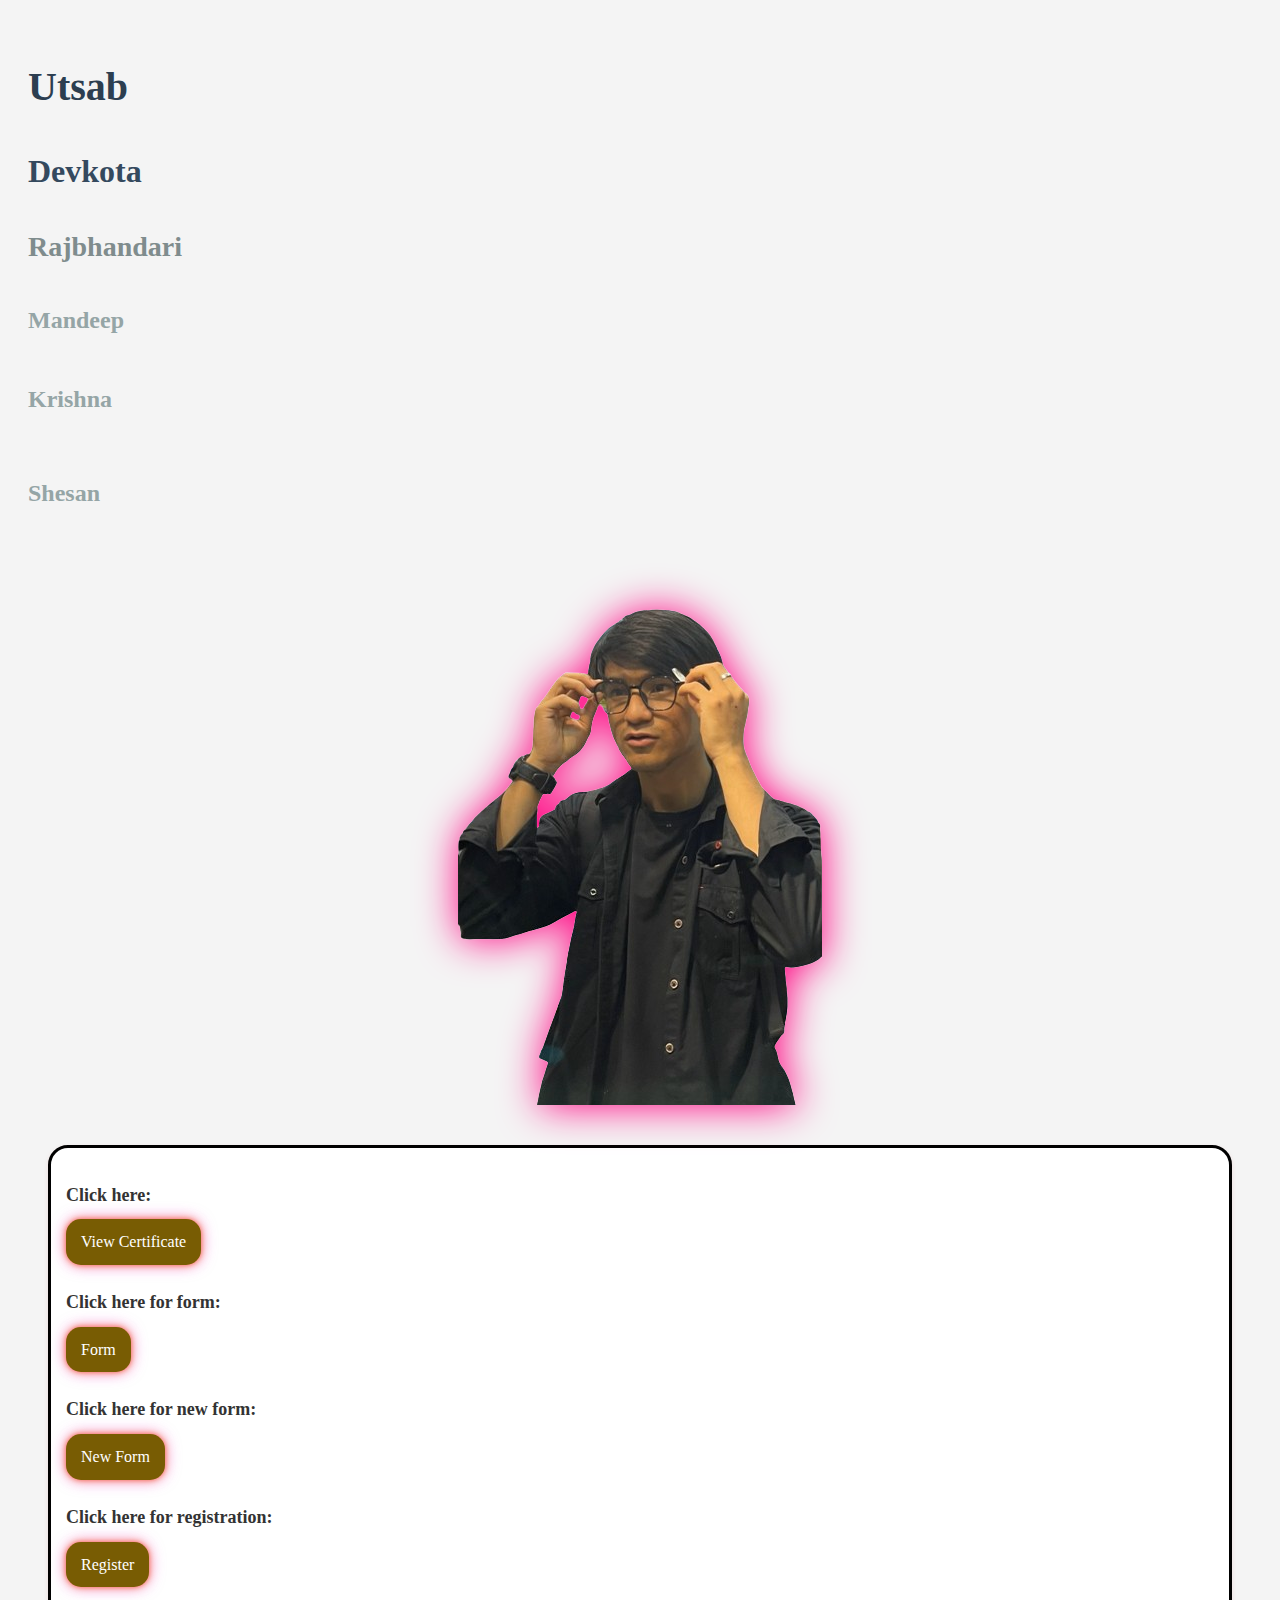
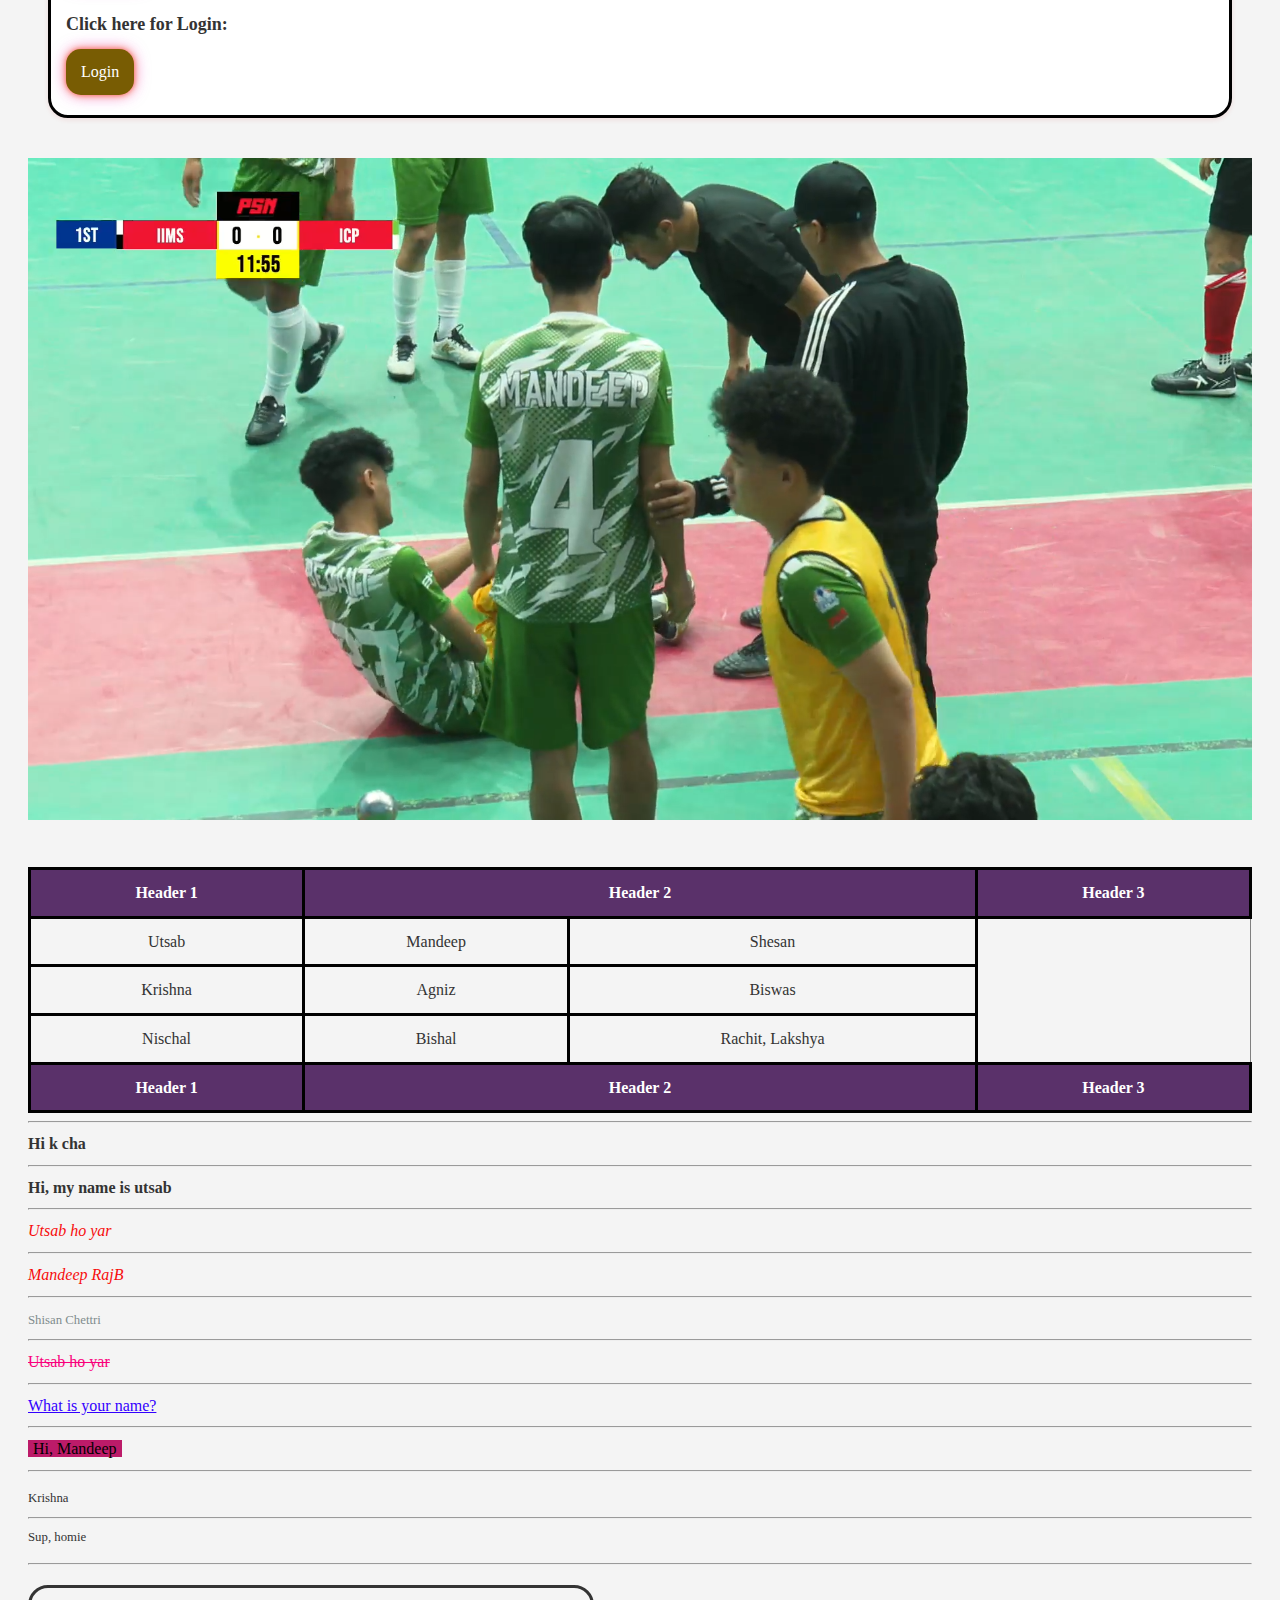
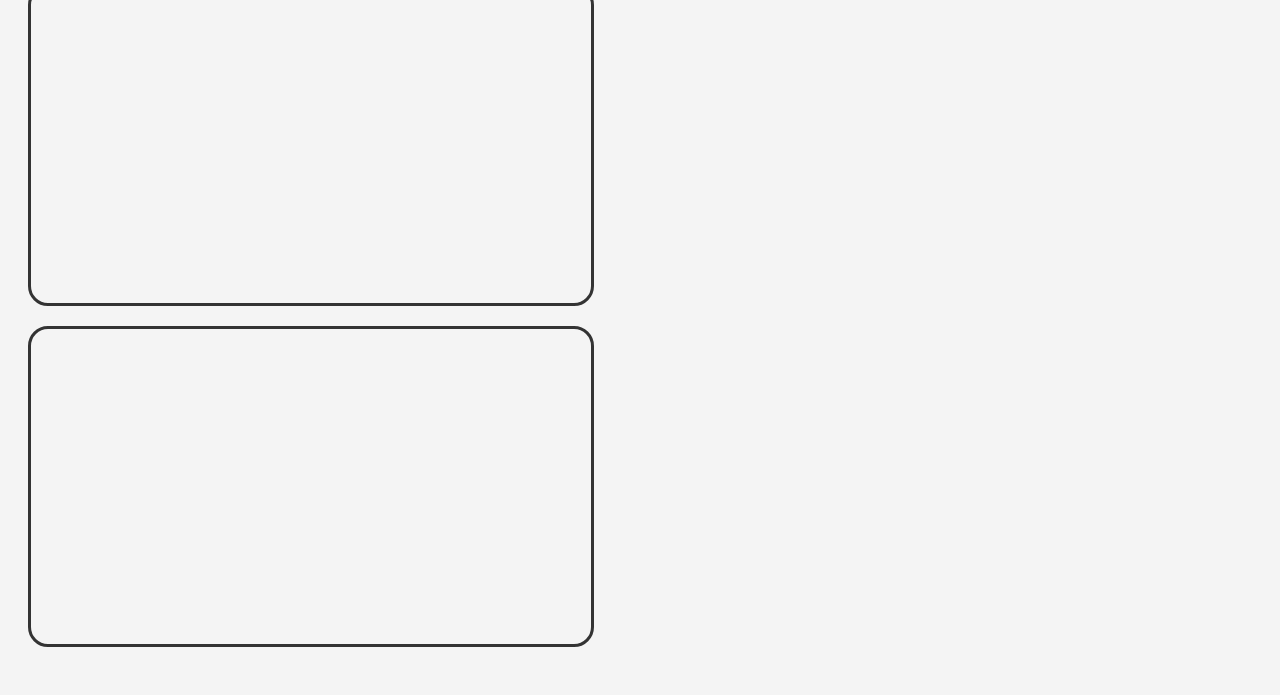
<file: index.html>
<!DOCTYPE html>
<html lang="en">
  <head>
    <meta charset="UTF-8" />
    <meta name="viewport" content="width=device-width, initial-scale=1.0" />
    <title>Document</title>
    <link rel="Icon" href="assests/logo.png" />
    <link rel="stylesheet" href="assests/styles/styles.css" />
  </head>
  <body>
    <h1>Utsab</h1>
    <h2>Devkota</h2>
    <h3>Rajbhandari</h3>
    <h4>Mandeep</h4>
    <h5>Krishna</h5>
    <h6>Shesan</h6>

    <div class="imgo">
      <img src="assests/random.png" alt="" />
    </div>

    <div class="link">
      <p><b>Click here:</b></p>
      <a class="button" href="certificate.html">View Certificate</a>

      <p><b>Click here for form:</b></p>
      <a class="button" href="form.html">Form</a>

      <p><b>Click here for new form:</b></p>
      <a class="button" href="nextfrm.html">New Form</a>

      <p><b>Click here for registration:</b></p>
      <a class="button" href="register.html">Register</a>

      <p><b>Click here for Login:</b></p>
      <a class="button" href="login.html">Login</a>
    </div>

    <img src="assests/ronaldo.png" alt="Eh Image" width="100%" />
    <table border="1" width="100%">
      <thead>
        <tr>
          <th rowspan="2">Header 1</th>
          <th colspan="2">Header 2</th>
          <th>Header 3</th>
        </tr>
      </thead>
      <tbody>
        <tr>
          <td>Utsab</td>
          <td>Mandeep</td>
          <td>Shesan</td>
        </tr>
        <tr>
          <td>Krishna</td>
          <td>Agniz</td>
          <td>Biswas</td>
        </tr>
        <tr>
          <td>Nischal</td>
          <td>Bishal</td>
          <td>Rachit, Lakshya</td>
        </tr>
      </tbody>
      <tfoot>
        <tr>
          <th scope="col">Header 1</th>
          <th scope="col" colspan="2">Header 2</th>
          <th scope="col">Header 3</th>
        </tr>
      </tfoot>
    </table>
    <hr />
    <b>Hi k cha</b>
    <hr />
    <strong>Hi, my name is utsab</strong>
    <hr />
    <i>Utsab ho yar</i>
    <hr />
    <em>Mandeep RajB</em>
    <hr />
    <small>Shisan Chettri</small>
    <hr />
    <del>Utsab ho yar</del>
    <hr />
    <ins>What is your name?</ins>
    <hr />
    <mark>Hi, Mandeep</mark>
    <hr />
    <sub>Krishna</sub>
    <hr />
    <sup>Sup, homie</sup>
    <hr />
    <iframe
      width="560"
      height="315"
      src="https://www.youtube.com/embed/f1hywOVymR4?si=o7wcYKLaIVnbkd5r"
      title="YouTube video player"
      frameborder="0"
      allow="accelerometer; autoplay; clipboard-write; encrypted-media; gyroscope; picture-in-picture; web-share"
      referrerpolicy="strict-origin-when-cross-origin"
      allowfullscreen
    ></iframe>
    <div class="frame">
      <iframe
        width="560"
        height="315"
        src="https://www.google.com/maps/embed?pb=!1m18!1m12!1m3!1d1770.0281090822034!2d84.03228460794386!3d28.195632596882287!2m3!1f0!2f0!3f0!3m2!1i1024!2i768!4f13.1!3m3!1m2!1s0x3995970009c603b5%3A0x7ced20877af97cb6!2sUtsab!5e0!3m2!1sen!2snp!4v1721718246454!5m2!1sen!2snp"
        allowfullscreen=""
        loading="lazy"
        referrerpolicy="no-referrer-when-downgrade"
      ></iframe>
    </div>
  </body>
</html>
</file>
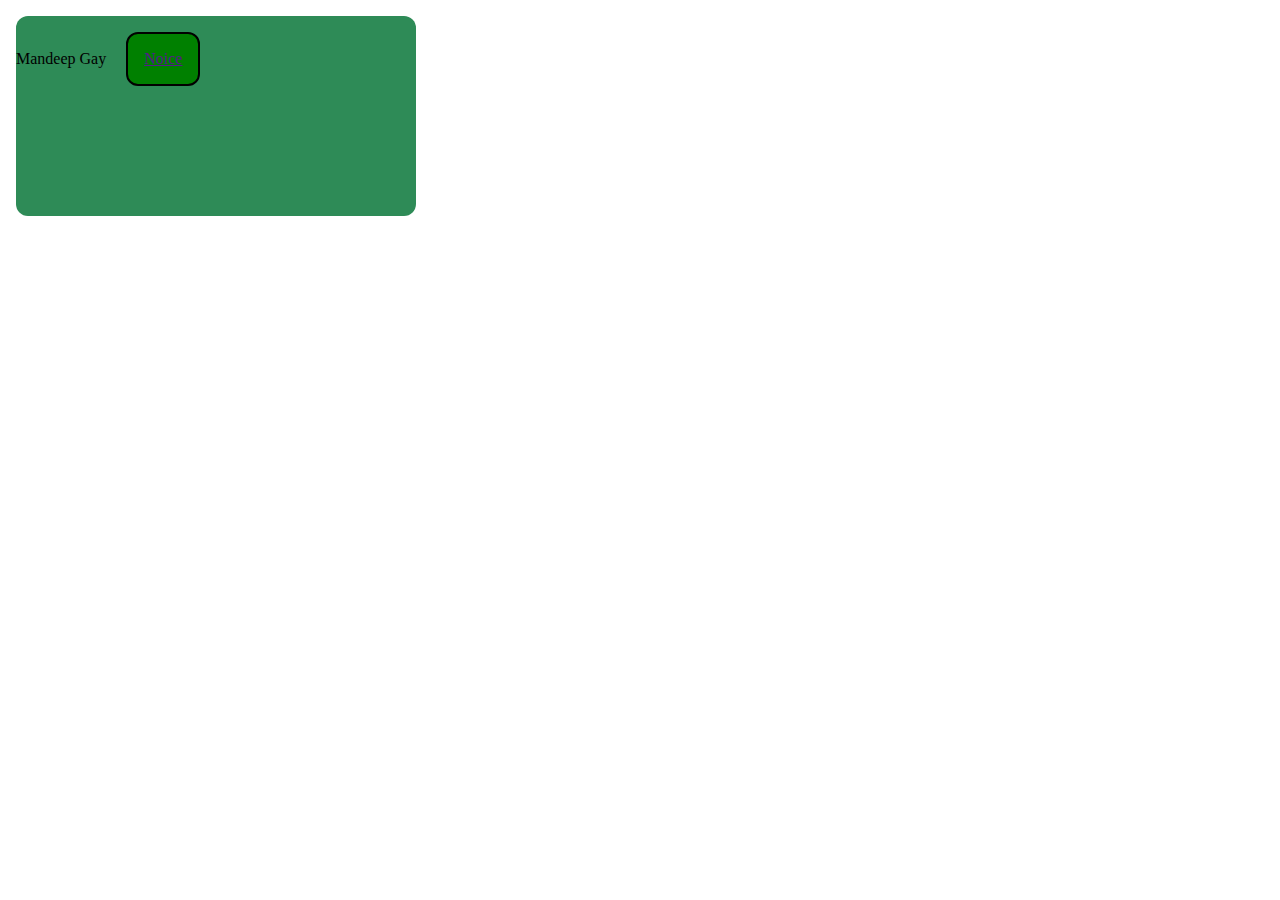
<file: anim.html>
<!DOCTYPE html>
<html lang="en">
<head>
    <meta charset="UTF-8">
    <meta name="viewport" content="width=device-width, initial-scale=1.0">
    <title>Document</title>
    <link rel="stylesheet" href="./assests/styles/anim.css">
</head>
<body>
    <div class="cube"> Mandeep Gay
        <a href="" class="btn">Noice</a>
    </div>
</body>
</html>
</file>
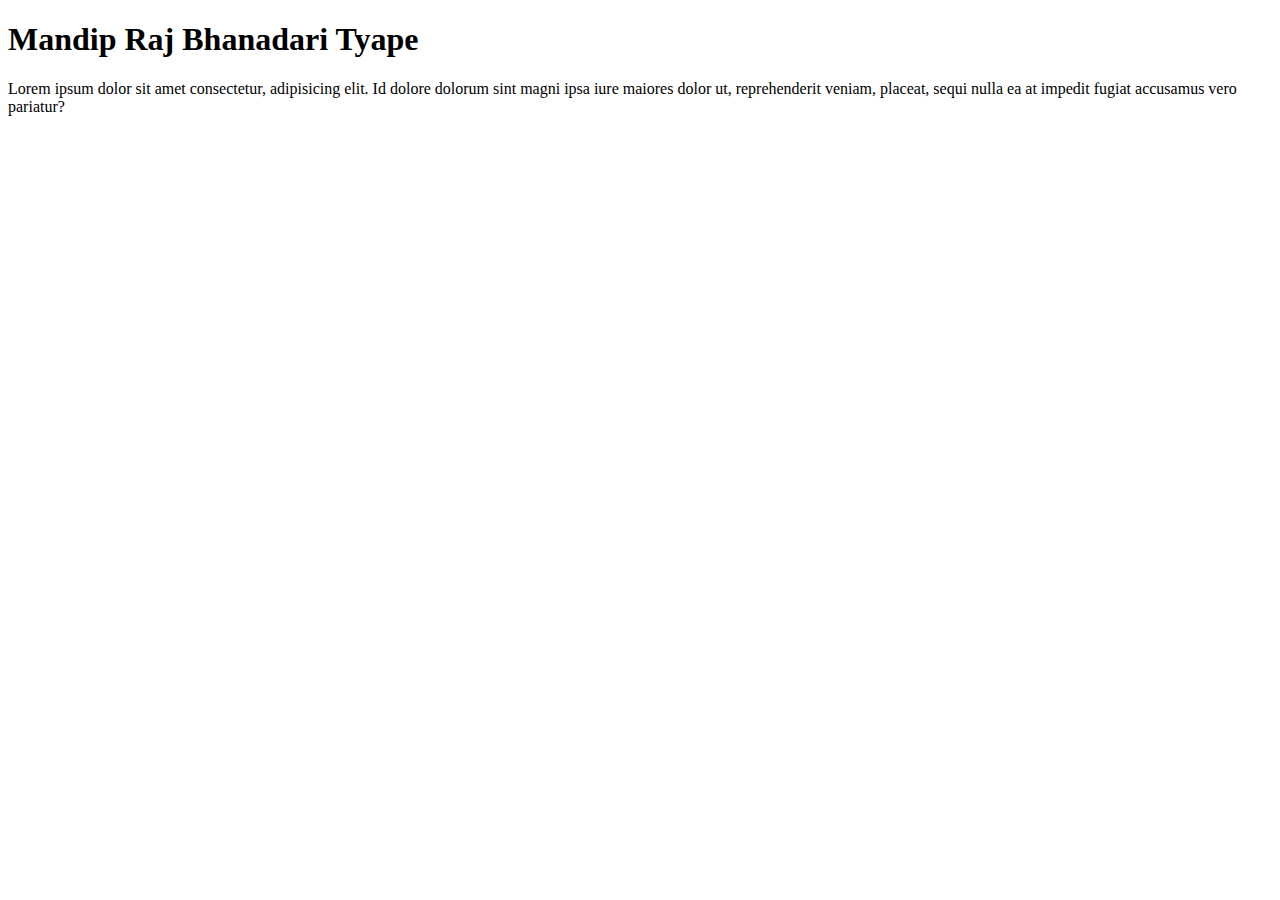
<file: blog.html>
<!DOCTYPE html>
<html lang="en">
  <head>
    <meta charset="UTF-8" />
    <meta name="viewport" content="width=device-width, initial-scale=1.0" />
    <title>Document</title>
  </head>
  <body>
    <h1>Mandip Raj Bhanadari Tyape</h1>
    <p>
      Lorem ipsum dolor sit amet consectetur, adipisicing elit. Id dolore
      dolorum sint magni ipsa iure maiores dolor ut, reprehenderit veniam,
      placeat, sequi nulla ea at impedit fugiat accusamus vero pariatur?
    </p>
  </body>
</html>
</file>
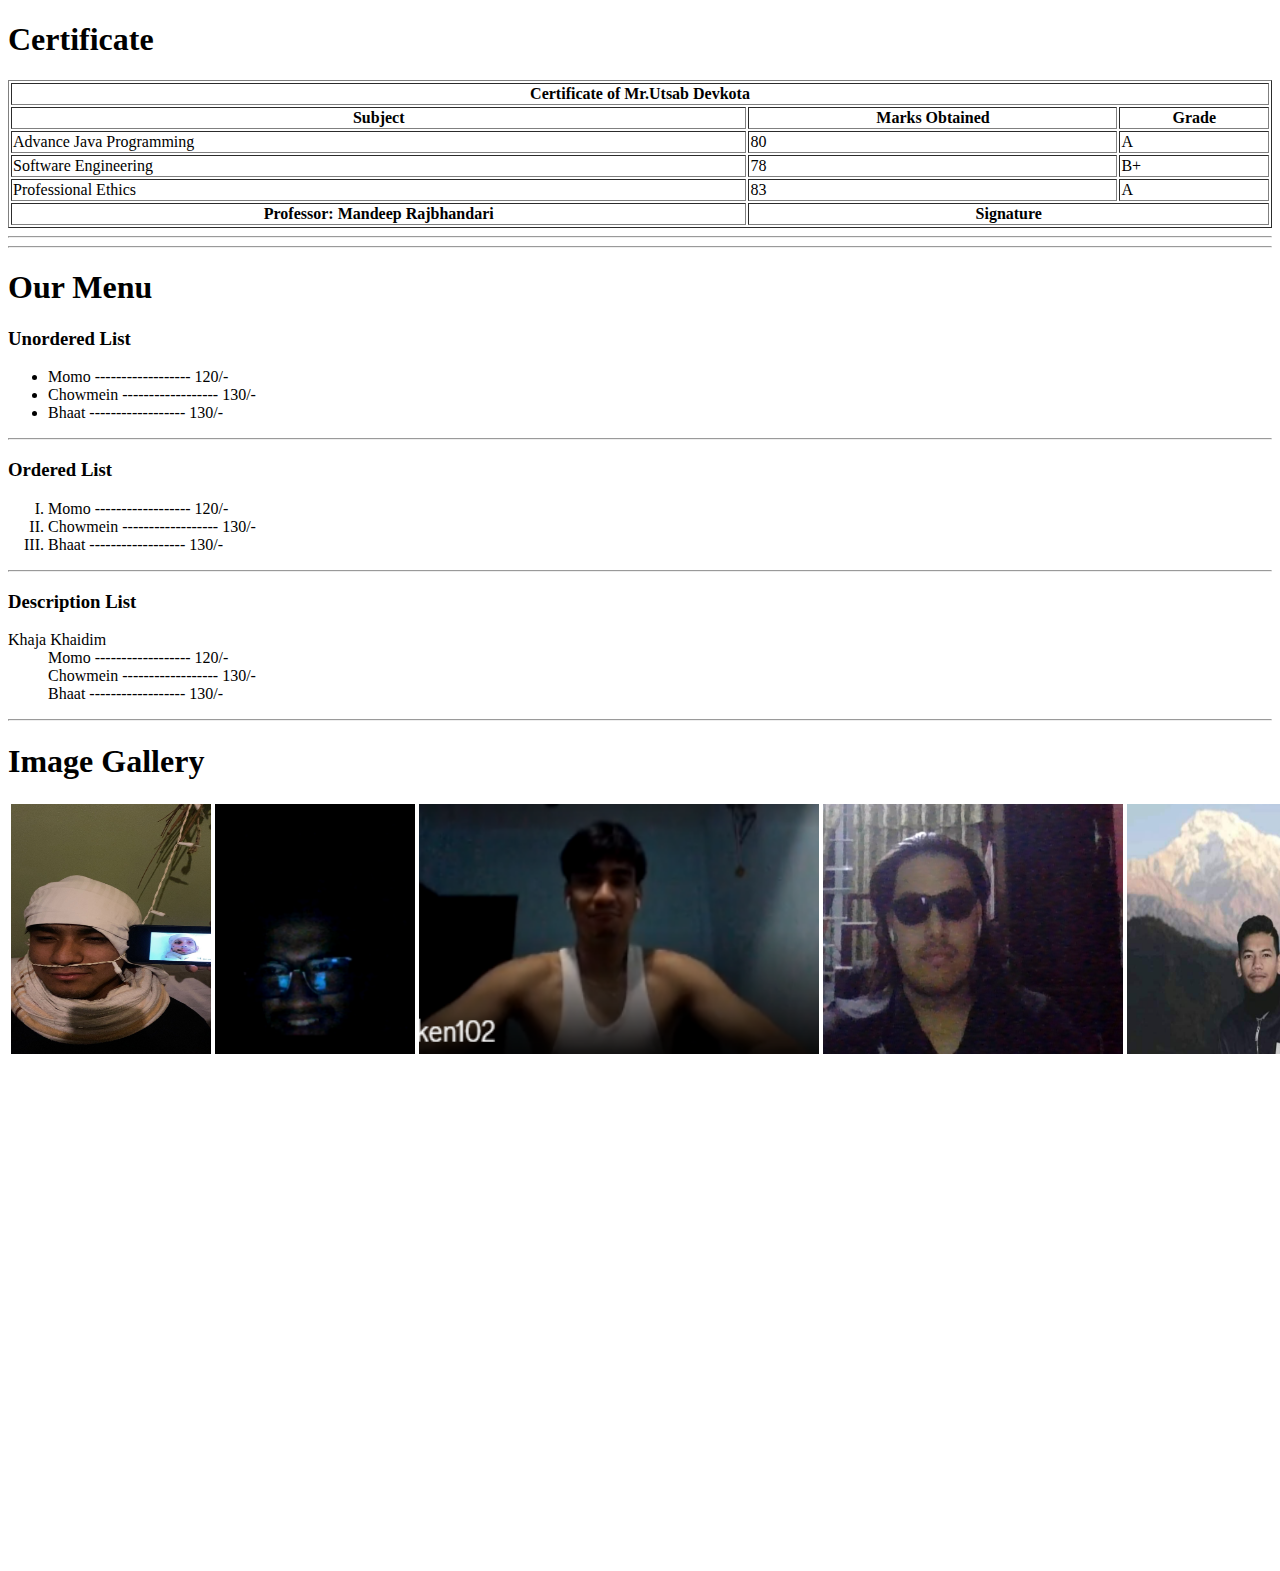
<file: certificate.html>
<!DOCTYPE html>
<html lang="en">
  <head>
    <meta charset="UTF-8" />
    <meta name="viewport" content="width=device-width, initial-scale=1.0" />
    <title>Certificate</title>
  </head>
  <body>
    <h1>Certificate</h1>
    <table border="1" width="100%">
      <thead>
        <tr>
          <th colspan="4">Certificate of Mr.Utsab Devkota</th>
          <!-- <th colspan="2">Header 2</th> -->
          <!-- <th>Header 3</th> -->
        </tr>
        <tr>
          <th>Subject</th>
          <th>Marks Obtained</th>
          <th>Grade</th>
        </tr>
      </thead>
      <tbody>
        <tr>
          <td>Advance Java Programming</td>
          <td>80</td>
          <td>A</td>
        </tr>
        <tr>
          <td>Software Engineering</td>
          <td>78</td>
          <td>B+</td>
        </tr>
        <tr>
          <td>Professional Ethics</td>
          <td>83</td>
          <td>A</td>
        </tr>
      </tbody>
      <tfoot>
        <tr>
          <th>Professor: Mandeep Rajbhandari</th>
          <th scope="col" colspan="2">Signature</th>
        </tr>
      </tfoot>
    </table>

    <hr />
    <hr />

    <h1>Our Menu</h1>
    <h3>Unordered List</h3>
    <ul contenteditable="true">
      <li>Momo ------------------ 120/-</li>
      <li>Chowmein ------------------ 130/-</li>
      <li>Bhaat ------------------ 130/-</li>
    </ul>

    <hr />

    <h3>Ordered List</h3>
    <ol type="I">
      <li>Momo ------------------ 120/-</li>
      <li>Chowmein ------------------ 130/-</li>
      <li>Bhaat ------------------ 130/-</li>
    </ol>

    <hr />

    <h3>Description List</h3>
    <dl>
      <dt>Khaja Khaidim</dt>
      <dd>Momo ------------------ 120/-</dd>
      <dd>Chowmein ------------------ 130/-</dd>
      <dd>Bhaat ------------------ 130/-</dd>
    </dl>

    <hr />

    <h1>Image Gallery</h1>
    <table>
      <tr>
        <td>
          <img
            src="assests/raju.JPG"
            alt="Image 1"
            width="200px"
            ,
            height="250px"
          />
        </td>
        <td>
          <img
            src="assests/bhoot.png"
            alt="Image 2"
            width="200px"
            ,
            height="250px"
          />
        </td>
        <td>
          <img
            src="assests/builder.png"
            alt="Image 3"
            width="400px"
            ,
            height="250px"
          />
        </td>

        <td>
          <img
            src="assests/john.png"
            alt="Image 4"
            width="300px"
            ,
            height="250px"
          />
        </td>
        <td>
          <img
            src="assests/sojho.png"
            alt="Image 5"
            width="250px"
            ,
            height="250px"
          />
        </td>
      </tr>
    </table>
    <iframe
      src="https://www.facebook.com/plugins/post.php?href=https%3A%2F%2Fwww.facebook.com%2Fphoto.php%3Ffbid%3D1784841731905470%26set%3Da.883817672007885%26type%3D3&show_text=true&width=500"
      width="500"
      height="498"
      style="border: none; overflow: hidden"
      scrolling="no"
      frameborder="0"
      allowfullscreen="true"
      allow="autoplay; clipboard-write; encrypted-media; picture-in-picture; web-share"
    ></iframe>
  </body>
</html>
</file>
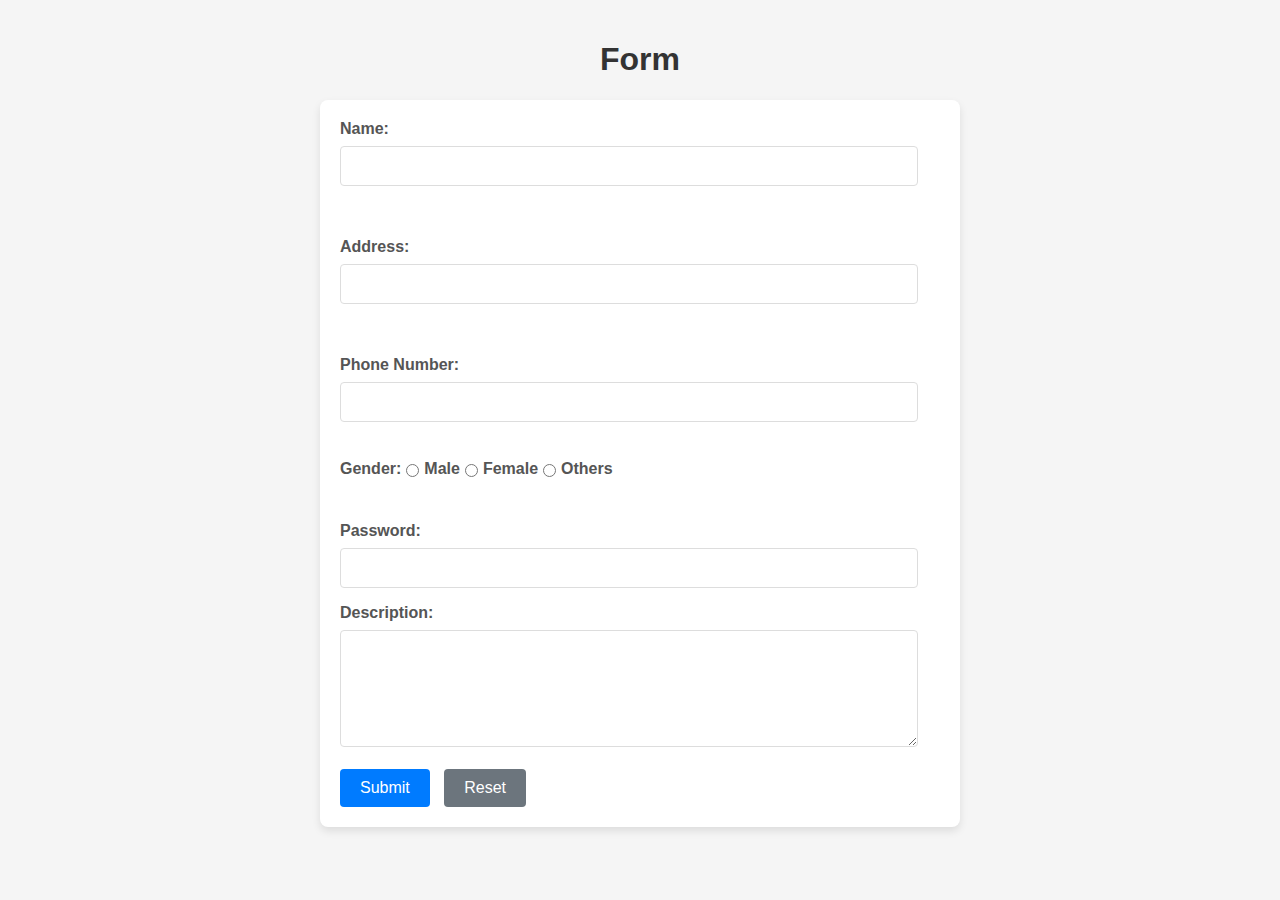
<file: form.html>
<!DOCTYPE html>
<html lang="en">
  <head>
    <meta charset="UTF-8" />
    <meta name="viewport" content="width=device-width, initial-scale=1.0" />
    <title>Form</title>
    <link rel="stylesheet" href="./assests/styles/Form.css" />
    <link
      rel="stylesheet"
      href="https://cdnjs.cloudflare.com/ajax/libs/font-awesome/6.6.0/css/all.min.css"
      integrity="sha512-Kc323vGBEqzTmouAECnVceyQqyqdsSiqLQISBL29aUW4U/M7pSPA/gEUZQqv1cwx4OnYxTxve5UMg5GT6L4JJg=="
      crossorigin="anonymous"
      referrerpolicy="no-referrer"
    />
  </head>
  <body>
    <h1>Form</h1>
    <form action="" name="myForm" onsubmit="return formValidation()">
      <div class="lab">
        <label for="name">Name:</label>
        <input type="text" name="name" id="" />
        <p id="nmessage"></p>

        <br /><br />
        <label for="address">Address:</label>
        <input type="text" name="address" id="" />
        <p id="amessage"></p>

        <br /><br />
        <label for="phone number">Phone Number:</label>
        <input type="tel" name="phone" id="" />
        <p id="pmessage"></p>
      </div>

      <br />
      <div class="gendre">
        <label>Gender:</label>
        <label for="Male"> <input type="radio" name="Gender" />Male</label>

        <label for="Female"> <input type="radio" name="Gender" />Female </label>

        <label for="Others"> <input type="radio" name="Gender" />Others </label>
      </div>
      <br />
      <br />


      <label for="password">Password:</label>
      <input type="password" name="password" id="password" />
      <i class="fa-regular fa-eye" id="show" onclick="seePassword()"></i>
      <p id="psmessage"></p>
    </div>


      <label>Description:</label>
      <textarea name="Description" id="" rows="5" cols="30"> </textarea>

      <br />
      <br />

      <input type="submit" value="Submit" />
      <input type="reset" />
    </form>

    <script src="./assests/styles/js/form.js"></script>
  </body>
</html>
</file>
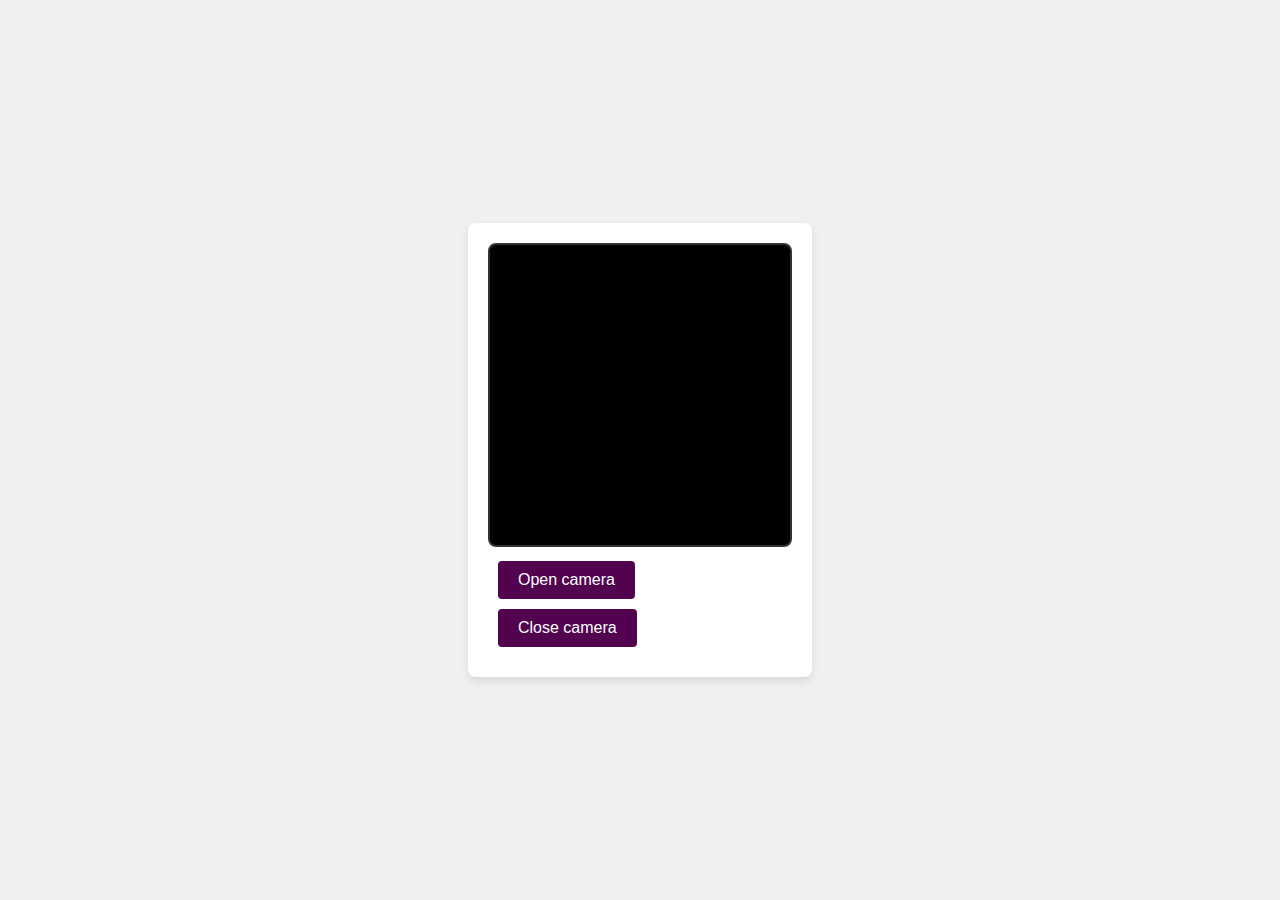
<file: hero.html>
<!DOCTYPE html>
<html lang="en">
  <head>
    <meta charset="UTF-8" />
    <meta name="viewport" content="width=device-width, initial-scale=1.0" />
    <title>Document</title>
    <style>
      body {
        display: flex;
        justify-content: center;
        align-items: center;
        height: 100vh;
        margin: 0;
        background-color: #f0f0f0;
        font-family: Arial, sans-serif;
      }

      .box {
        text-align: center;
        background-color: #fff;
        padding: 20px;
        border-radius: 8px;
        box-shadow: 0 4px 8px rgba(0, 0, 0, 0.1);
      }

      video {
        width: 300px;
        height: 300px;
        border: 2px solid #333;
        border-radius: 8px;
        background-color: #000;
      }

      button {
        background-color: #52024f;
        border: none;
        color: white;
        padding: 10px 20px;
        text-align: center;
        text-decoration: none;
        display: flex;        
        font-size: 16px;
        margin: 10px;
        cursor: pointer;
        border-radius: 4px;
        transition: background-color 0.3s ease;
      }

      button:hover {
        background-color: #b30068;
      }

    </style>
  </head>

  <body>
    <div class="box">
      <video src="" id="video" autoplay></video>
      <button onclick="opencamera()">Open camera</button>
      <button id="close" onclick="closecamera()">Close camera</button>
    </div>

    <script>
      let stream;

      async function opencamera() {
        stream = await navigator.mediaDevices.getUserMedia({ video: true });
        document.getElementById("video").srcObject = stream;
      }

      function closecamera() {
        if (stream) {
          const tracks = stream.getTracks();
          tracks.forEach((track) => track.stop());
          document.getElementById("video").srcObject = null;
        }
      }
    </script>
  </body>
</html>
</file>
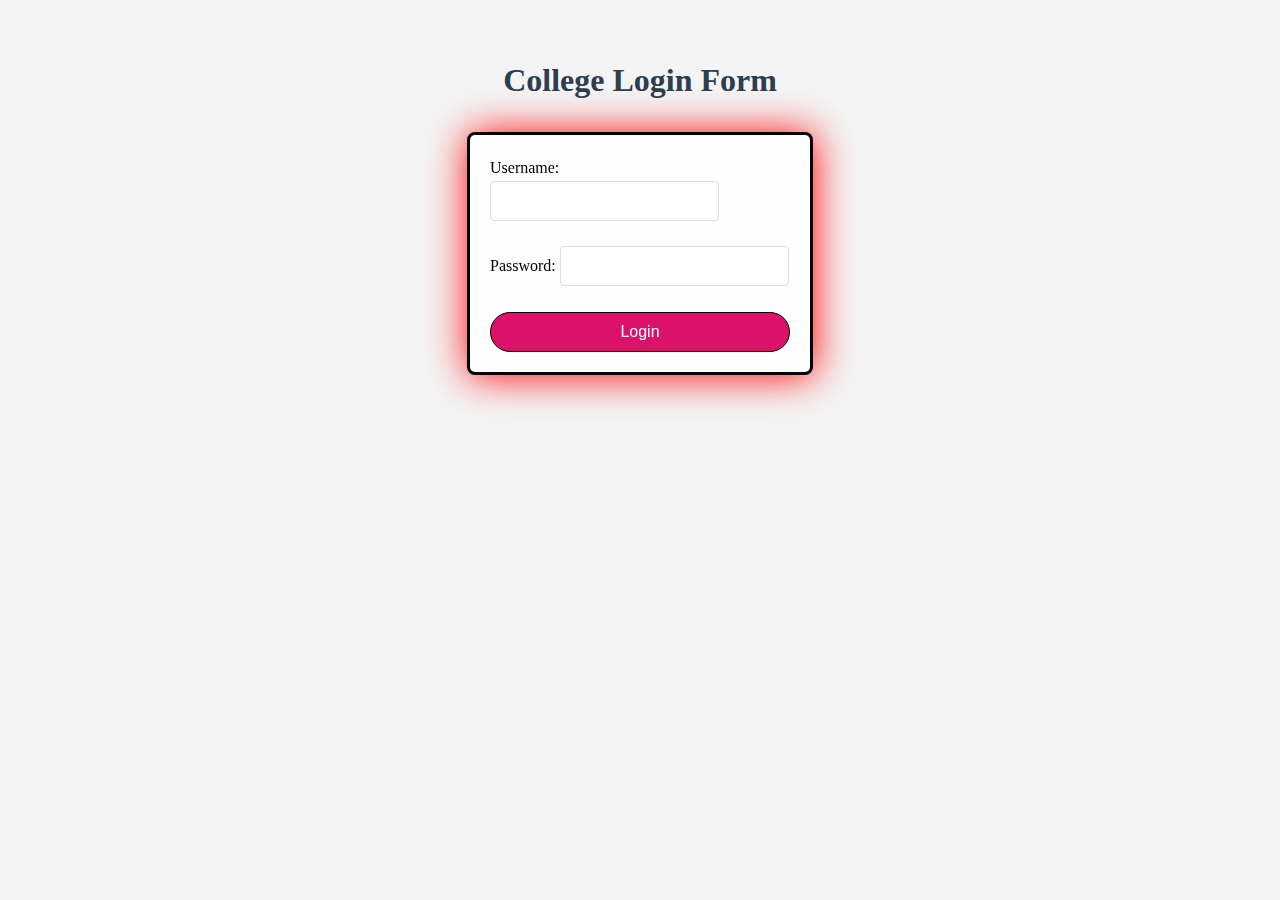
<file: login.html>
<!DOCTYPE html>
<html lang="en">
  <head>
    <meta charset="UTF-8" />
    <meta name="viewport" content="width=device-width, initial-scale=1.0" />
    <link rel="stylesheet" href="./assests/styles/login.css" />
    <title>Admission Form</title>
  </head>
  <body>
    <h2>College Login Form</h2>
      <form action="" method="">
        <label for="Username">Username:</label>
        <input type="text" id="Username" name="Username" required />
        <br /><br />

        <label for="password">Password:</label>
        <input type="text" id="Password" name="Password" required />
        <br /><br />

        <input type="submit" value="Login" />
      </form>

  </body>
</html>
</file>
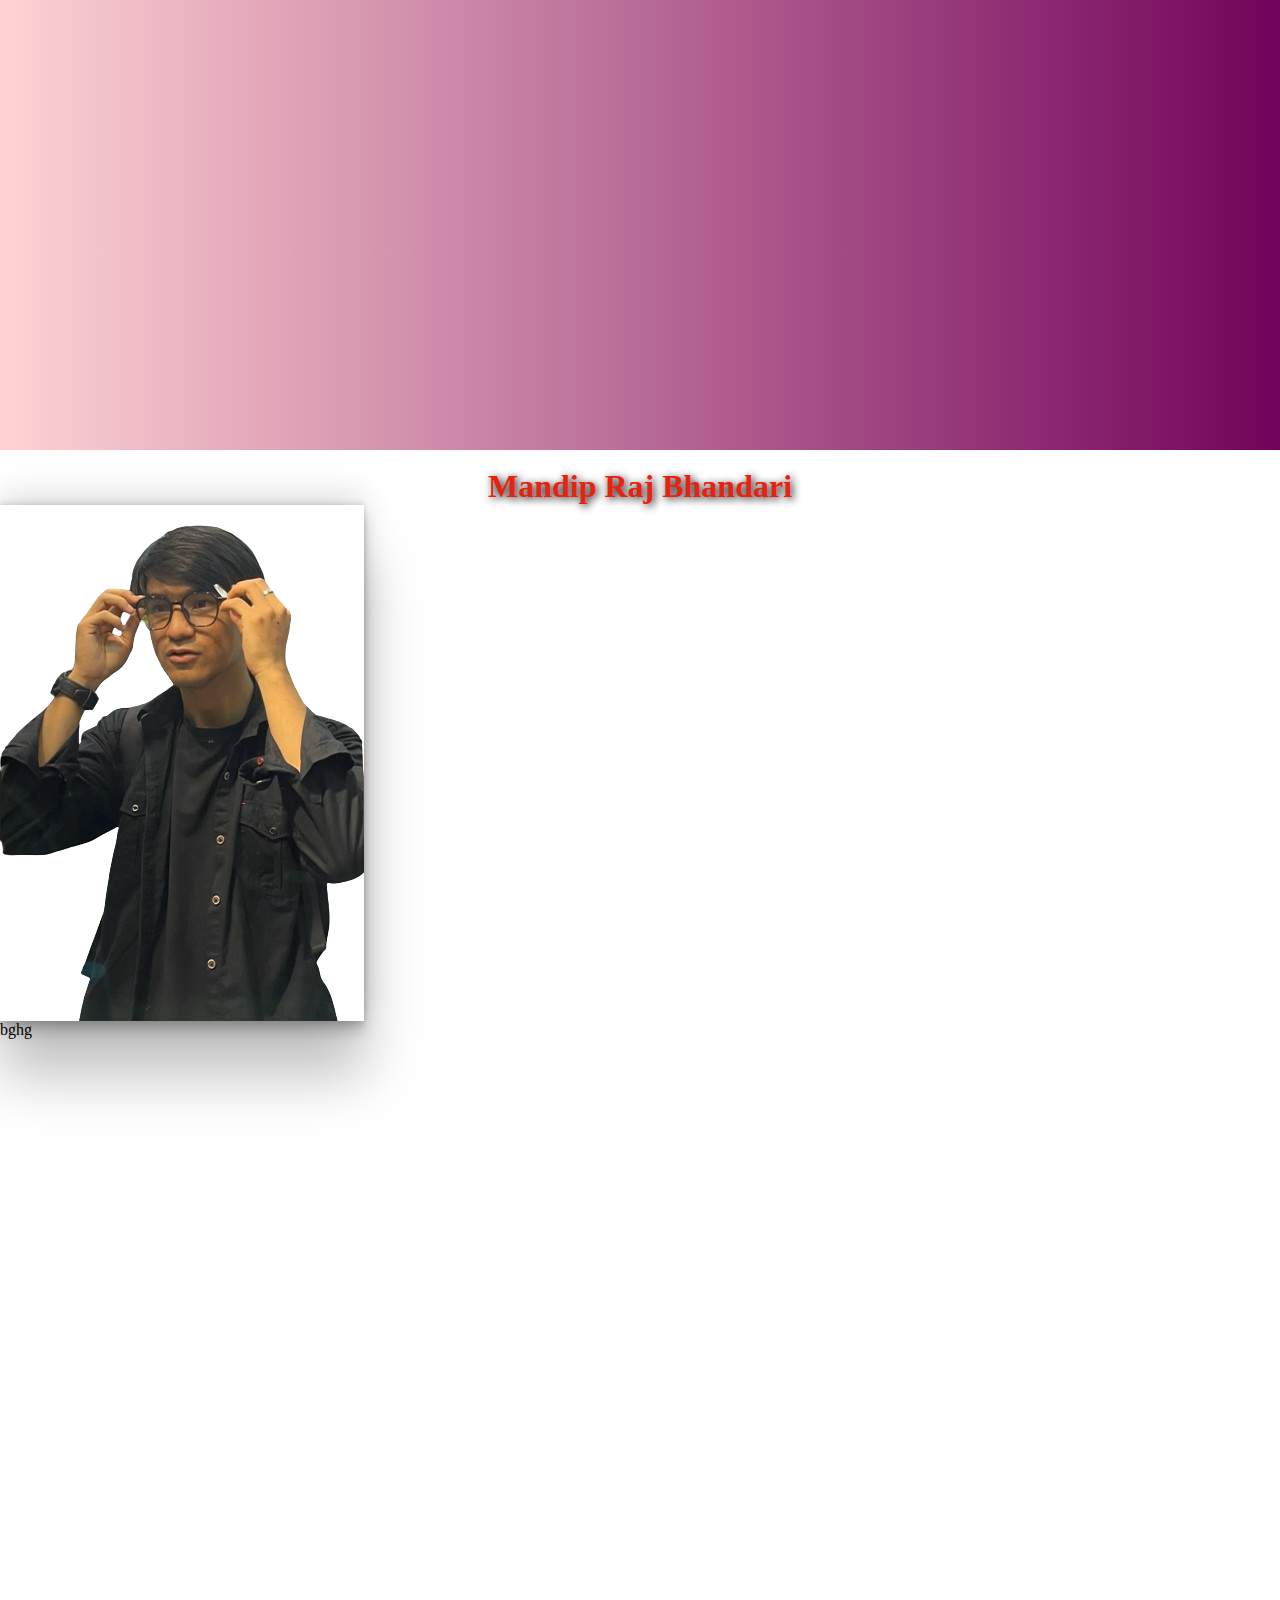
<file: newclass.html>
<!DOCTYPE html>
<html lang="en">
  <head>
    <meta charset="UTF-8" />
    <meta name="viewport" content="width=device-width, initial-scale=1.0" />
    <title>Document</title>
    <link rel="stylesheet" href="assests/styles/raju.css" />
  </head>
  <body>
    <div class="linear grad"></div>
    <br>

    <h1>Mandip Raj Bhandari</h1>
    <div class="imo">
      <img src="../assests/random.png" alt="" />
    </div>

    <div class="radial grad">bghg</div>
    <div class="conic grad"></div>
  </body>
</html>
</file>
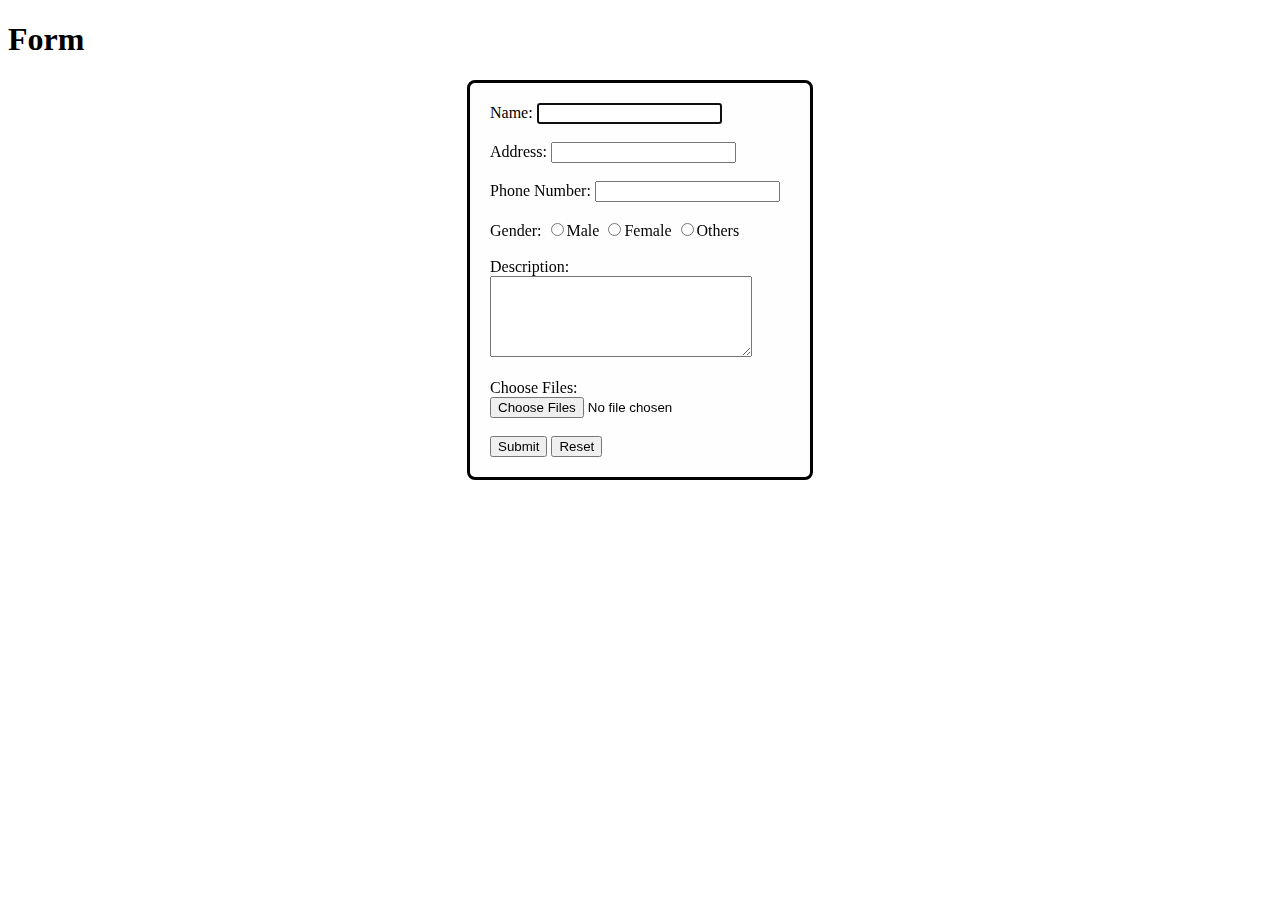
<file: newForm.html>
<!DOCTYPE html>
<html lang="en">
  <head>
    <meta charset="UTF-8" />
    <meta name="viewport" content="width=device-width, initial-scale=1.0" />
    <title>Form</title>
    <link rel="stylesheet" href="./assests/styles/newForm.css">
  </head>
  <body>
    <h1>Form</h1>
      <form action="">
        <div class="lab">
          <label for="name">Name:</label>
          <input type="text" name="" id="" autofocus /><br /><br />
          <label for="address">Address:</label>
          <input type="text" name="" id="" /><br /><br />
          <label for="phone number">Phone Number:</label>
          <input type="tel" name="" id="" />
        </div>

        <br />
        <label>Gender:</label>
        <label for="Male"> <input type="radio" name="Gender" />Male</label>

        <label for="Female"> <input type="radio" name="Gender" />Female </label>

        <label for="Others"> <input type="radio" name="Gender" />Others </label>

        <br />
        <br />
        <label>Description:</label>
        <textarea name="Description" id="" rows="5" cols="30"> </textarea>

        <br />
        <br />
        <label>Choose Files:</label>
        <input type="file" multiple />

        <br />
        <br />

        <input type="submit" value="Submit" />
        <input type="reset" />
      </form>
  </body>
</html>
</file>
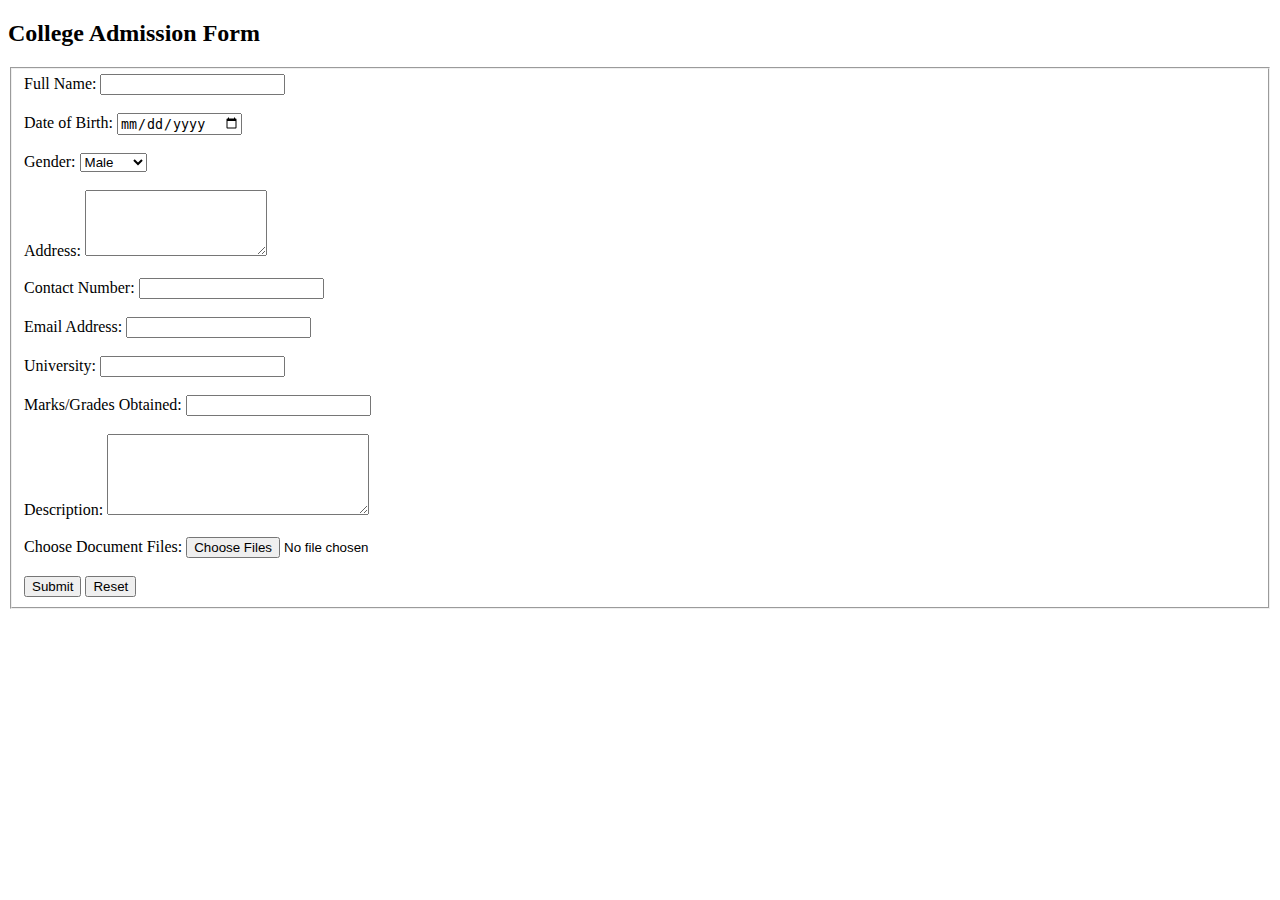
<file: nextfrm.html>
<!DOCTYPE html>
<html lang="en">
  <head>
    <meta charset="UTF-8" />
    <meta name="viewport" content="width=device-width, initial-scale=1.0" />
    <title>Admission Form</title>
  </head>
  <body>
    <h2>College Admission Form</h2>
    <fieldset>
      <form action="" method="">
        <label for="full_name">Full Name:</label>
        <input type="text" id="full_name" name="full_name" required />
        <br /><br />

        <label for="dob">Date of Birth:</label>
        <input type="date" id="dob" name="dob" required />
        <br /><br />

        <label for="gender">Gender:</label>
        <select id="gender" name="gender" required>
          <option value="male">Male</option>
          <option value="female">Female</option>
          <option value="other">Other</option>
        </select>
        <br /><br />

        <label for="address">Address:</label>
        <textarea id="address" name="address" rows="4" required></textarea>
        <br /><br />

        <label for="contact_number">Contact Number:</label>
        <input type="tel" id="contact_number" name="contact_number" required />
        <br /><br />

        <label for="email">Email Address:</label>
        <input type="email" id="email" name="email" required />
        <br /><br />

        <label for="University">University:</label>
        <input type="text" id="University" name="University" required />
        <br /><br />

        <label for="marks">Marks/Grades Obtained:</label>
        <input type="text" id="marks" name="marks" required />
        <br /><br />

        <label for="description">Description:</label>
        <textarea
          name="description"
          id="description"
          rows="5"
          cols="30"
        ></textarea>
        <br /><br />

        <label for="documents">Choose Document Files:</label>
        <input type="file" id="documents" name="documents" multiple />
        <br /><br />

        <input type="submit" value="Submit" />
        <input type="reset" />
      </form>
    </fieldset>
  </body>
</html>
</file>
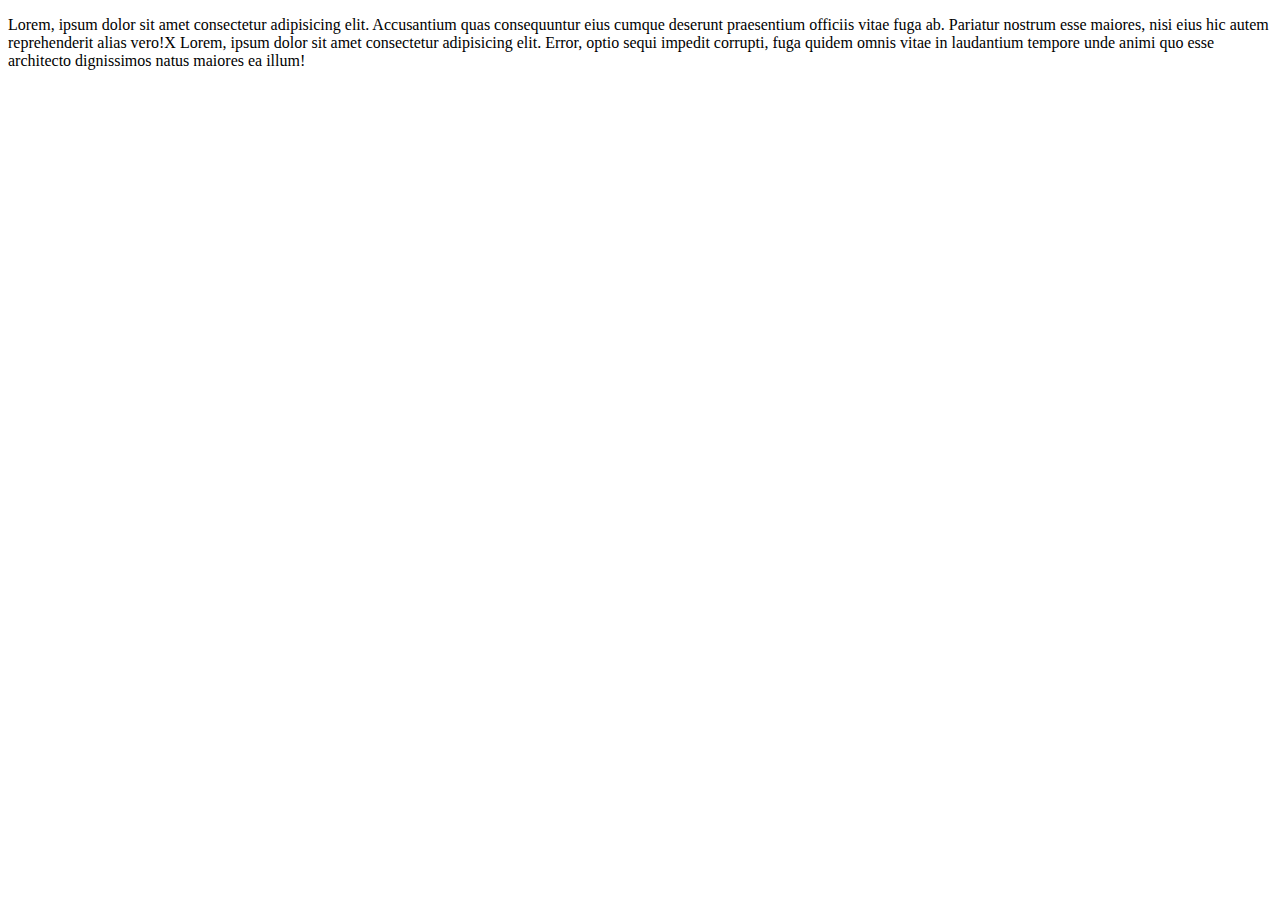
<file: rachit.html>
<!DOCTYPE html>
<html lang="en">

<head>
    <meta charset="UTF-8">
    <meta name="viewport" content="width=device-width, initial-scale=1.0">
    <title>Document</title>
</head>

<body>
    <p>
        Lorem, ipsum dolor sit amet consectetur adipisicing elit. Accusantium quas consequuntur eius cumque deserunt
        praesentium officiis vitae fuga ab. Pariatur nostrum esse maiores, nisi eius hic autem reprehenderit alias
        vero!X
        Lorem, ipsum dolor sit amet consectetur adipisicing elit. Error, optio sequi impedit corrupti, fuga quidem omnis
        vitae in laudantium tempore unde animi quo esse architecto dignissimos natus maiores ea illum!
    </p>
</body>

</html>
</file>
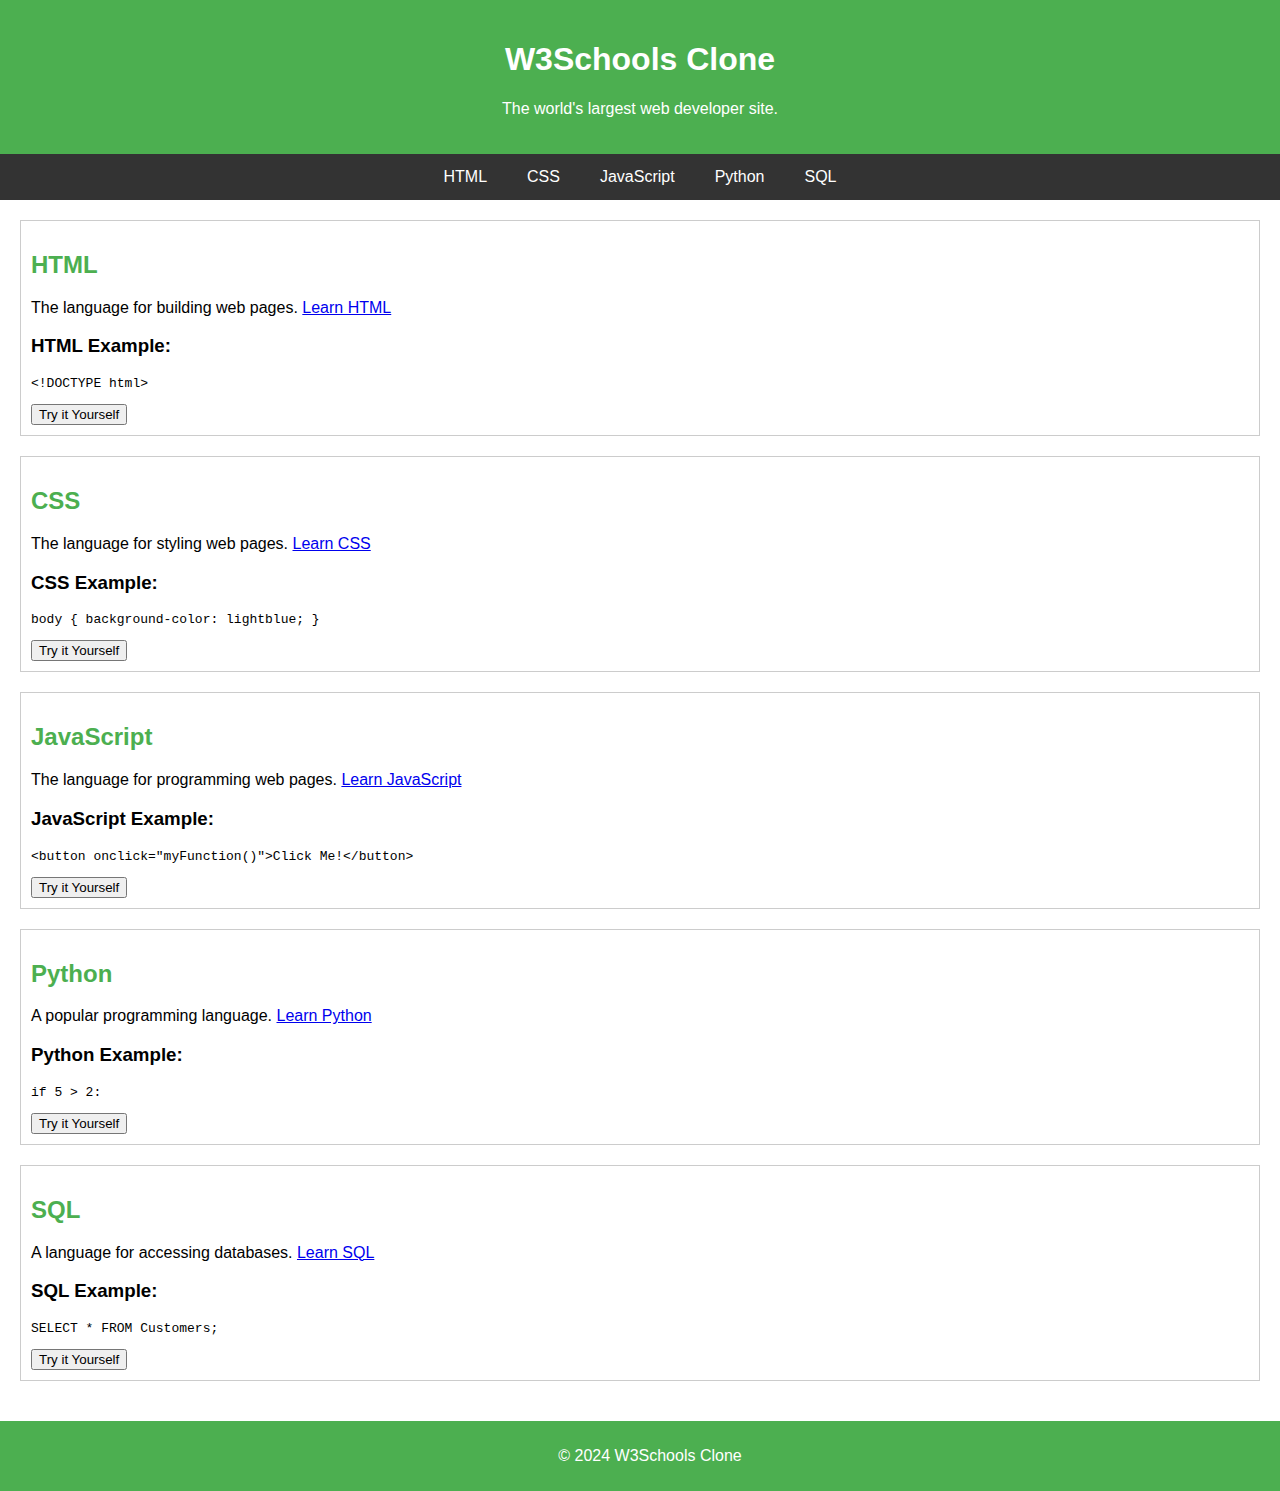
<file: w3.html>
<!DOCTYPE html>
<html lang="en">
<head>
    <meta charset="UTF-8">
    <meta name="viewport" content="width=device-width, initial-scale=1.0">
    <title>W3Schools Clone</title>
    <link rel="stylesheet" href="w3.css">
</head>
<body>
    <header class="header">
        <h1>W3Schools Clone</h1>
        <p>The world's largest web developer site.</p>
    </header>

    <nav class="navbar">
        <a href="#html">HTML</a>
        <a href="#css">CSS</a>
        <a href="#javascript">JavaScript</a>
        <a href="#python">Python</a>
        <a href="#sql">SQL</a>
    </nav>

    <main class="content">
        <section id="html">
            <h2>HTML</h2>
            <p>The language for building web pages. <a href="#">Learn HTML</a></p>
            <h3>HTML Example:</h3>
            <pre><code>&lt;!DOCTYPE html&gt;</code></pre>
            <button>Try it Yourself</button>
        </section>

        <section id="css">
            <h2>CSS</h2>
            <p>The language for styling web pages. <a href="#">Learn CSS</a></p>
            <h3>CSS Example:</h3>
            <pre><code>body { background-color: lightblue; }</code></pre>
            <button>Try it Yourself</button>
        </section>

        <section id="javascript">
            <h2>JavaScript</h2>
            <p>The language for programming web pages. <a href="#">Learn JavaScript</a></p>
            <h3>JavaScript Example:</h3>
            <pre><code>&lt;button onclick="myFunction()"&gt;Click Me!&lt;/button&gt;</code></pre>
            <button>Try it Yourself</button>
        </section>

        <section id="python">
            <h2>Python</h2>
            <p>A popular programming language. <a href="#">Learn Python</a></p>
            <h3>Python Example:</h3>
            <pre><code>if 5 &gt; 2:</code></pre>
            <button>Try it Yourself</button>
        </section>

        <section id="sql">
            <h2>SQL</h2>
            <p>A language for accessing databases. <a href="#">Learn SQL</a></p>
            <h3>SQL Example:</h3>
            <pre><code>SELECT * FROM Customers;</code></pre>
            <button>Try it Yourself</button>
        </section>
    </main>

    <footer class="footer">
        <p>© 2024 W3Schools Clone</p>
    </footer>
</body>
</html>
</file>
<file: assests/styles/styles.css>
body {
  font-family: cursive;
  line-height: 1.6;
  background-color: #f4f4f4;
  color: #333;
  padding: 20px;
}

h1 {
  font-size: 2.5em;
  color: #2c3e50;
}

h2 {
  font-size: 2em;
  color: #34495e;
}

h3 {
  font-size: 1.75em;
  color: #7f8c8d;
}

h4,
h5,
h6 {
  font-size: 1.5em;
  color: #95a5a6;
}

.imgo {
  display: flex;
  justify-content: center;
  align-items: center;
}

.imgo img {
  max-width: 40%;
  height: 40%;
  filter: drop-shadow(1px 1px 20px rgb(255, 0, 128));
}

.link {
  background-color: #ffffff;
  border: 3px solid #000000;
  border-radius: 20px;
  padding: 15px;
  margin: 20px;
  box-shadow: 0 2px 5px rgba(204, 31, 31, 0.1);
}

.link p {
  font-size: 18px;
  margin-bottom: 5px;
}

.button {
  display: inline-block;
  padding: 10px 15px;
  margin: 5px 0;
  background-color: #785c03;
  color: white;
  text-align: center;
  text-decoration: none;
  border-radius: 15px;
  transition: background-color 0.3s;
}

.button {
  box-shadow: 0 0 5px rgba(255, 9, 9, 0.5), 0 0 10px rgba(236, 185, 15, 0.5),
    0 0 15px rgba(243, 3, 207, 0.5); /* Initial glow effect */
}

.button:hover {
  box-shadow: 0 0 10px rgb(253, 6, 6), 0 0 20px rgb(225, 8, 228); /* Enhanced glow effect on hover */
}

table {
  width: 100%;
  border-collapse: collapse;
  margin-top: 20px;
}

th,
td {
  padding: 10px;
  text-align: center;
  border: 3px solid #000000;
}

th {
  background-color: #5a316a;
  color: white;
}

img {
  max-width: 100%;
  height: auto;
  margin: 20px 0;
}

iframe {
  display: block;
  margin: 20px 0;
  border: solid;
  border-radius: 20px;
}

em,
i {
  font-style: italic;
  color: #f70d0d;
}

small {
  font-size: 0.8em;
  color: #7f8c8d;
}

del {
  text-decoration: line-through;
  color: #f9007c;
}

ins {
  text-decoration: underline;
  color: #3300ff;
}

mark {
  background-color: #bc1b69;
  padding: 0 5px;
}

sub {
  vertical-align: sub;
  font-size: 0.8em;
}

sup {
  vertical-align: super;
  font-size: 0.8em;
}
</file>
<file: assests/styles/anim.css>
* {
  padding: 0;
  margin: 0;
  box-sizing: border-box;
}

.cube {
  width: 400px;
  height: 200px;
  background-color: seagreen;
  margin: 1rem;
  border-radius: 12px;
  /* display: flex;
    justify-content: center; */
    /* transition: 1s ease-in; */
}

.btn {
  background-color: green;
  padding: 1rem;
  display: inline-block;
  margin: 1rem;
  border-radius: 12px;
  border: 2px solid black;
  transition: 0.2s ease-in;
  
}
.btn:hover {
  background-color: rgb(7, 153, 7);
  transform: skew(12, 23)

}

/* .cube:hover{
    transform: rotateY(180deg);
} */
</file>
<file: assests/styles/Form.css>
body {
    font-family: Arial, sans-serif;
    background-color: #f5f5f5;
    margin: 0;
    padding: 20px;
  }

  h1 {
    text-align: center;
    color: #333;
  }

  form {
    max-width: 600px;
    margin: auto;
    padding: 20px;
    background: #fff;
    border-radius: 8px;
    box-shadow: 0 4px 8px rgba(0, 0, 0, 0.1);
  }

  .lab {
    margin-bottom: 20px;
  }

  label {
    display: flex;
    font-weight: bold;
    margin-bottom: 8px;
    color: #555;
  }

  .gendre{
    display: flex;
  }

  input[type="text"],
  input[type="tel"],
  textarea {
    width: calc(100% - 22px);
    padding: 10px;
    border: 1px solid #ddd;
    border-radius: 4px;
    box-sizing: border-box;
    font-size: 16px;
  }
  input[type="password"],
  textarea {
    width: calc(100% - 22px);
    padding: 10px;
    border: 1px solid #ddd;
    border-radius: 4px;
    box-sizing: border-box;
    font-size: 16px;
  }

  i {
    position: absolute;
    right: 80px;
    top: 565px;
    font-size: 18px;
    color: #333;
    cursor: pointer;
    transition: color 0.3s ease;
  }
  
  i:hover {
    color: #ff0000;
  }
  

  textarea {
    resize: vertical;
  }

  input[type="radio"] {
    margin-right: 5px;
  }

  input[type="file"] {
    display: block;
    margin-top: 10px;
  }

  input[type="submit"],
  input[type="reset"] {
    background-color: #007bff;
    color: #fff;
    border: none;
    padding: 10px 20px;
    border-radius: 4px;
    font-size: 16px;
    cursor: pointer;
    margin-right: 10px;
  }

  input[type="reset"] {
    background-color: #6c757d;
  }

  input[type="submit"]:hover,
  input[type="reset"]:hover {
    opacity: 0.9;
  }
</file>
<file: assests/styles/login.css>
body {
  font-family: cursive;
  line-height: 1.6;
  background-color: #f4f4f4;
  color: #333;
  padding: 20px;
}

h2 {
  text-align: center;
  font-size: 2em;
  color: #2c3e50;
}

form {
  background-color: #fffefe;
  border: 3px solid;
  color: #000000;
  padding: 20px;
  margin: auto;
  border-radius: 8px;
  filter: drop-shadow(1px 1px 20px red);
  width: 300px;
}
input[type="text"],
input[type="password"] {
  padding: 10px;
  border: 1px solid #ddd;
  border-radius: 4px;
  font-size: 16px;
}
input[type="text"]:focus,
input[type="password"]:focus {
  border-color: #ff09b5;
  outline: none;
}
input[type="submit"] {
  width: 100%;
  padding: 10px;
  background-color: #dc126a;
  color: white;
  border: 1px solid #000000;
  border-radius: 20px;
  font-size: 16px;
  cursor: pointer;
  transition: background-color 0.8s;
}
input[type="submit"]:hover {
  background-color: #010101;
}
</file>
<file: assests/styles/raju.css>
* {
  font-family: cursive;
  padding: 0;
  margin: 0;
  box-sizing: border-box;
}

.linear {
  background-image: repeating-linear-gradient(
    90deg,
    rgba(255, 19, 19, 0.19),
    rgb(113, 3, 90)
  );
}

h1 {
  text-align: center;
  color: rgb(234, 33, 15);
  text-shadow: 2px 2px 9px #000000;
}

.imo img {
  display: flex;
  justify-content: center;
  align-items: center;
  box-shadow: rgba(0, 0, 0, 0.25) 0px 54px 55px,
    rgba(0, 0, 0, 0.12) 0px -12px 30px, rgba(0, 0, 0, 0.12) 0px 4px 6px,
    rgba(0, 0, 0, 0.17) 0px 12px 13px, rgba(0, 0, 0, 0.09) 0px -3px 5px;
}

/* .radial {
  background-image: radial-gradient(rgba(0, 0, 0, 0.421), rgba(0, 0, 0, 0.889)),
  url(../sojho.png);
} */

/* .conic {
  background-image: repeating-conic-gradient( red 10%, yellow 20%);
  border-radius: 50%;

} */

.grad {
  height: 50vh;
}
</file>
<file: assests/styles/newForm.css>
form {
  background-color: #fffefe;
  border: 3px solid;
  color: #000000;
  padding: 20px;
  margin: auto;
  border-radius: 8px;
    overflow: hidden;
  width: 300px;
}
</file>
